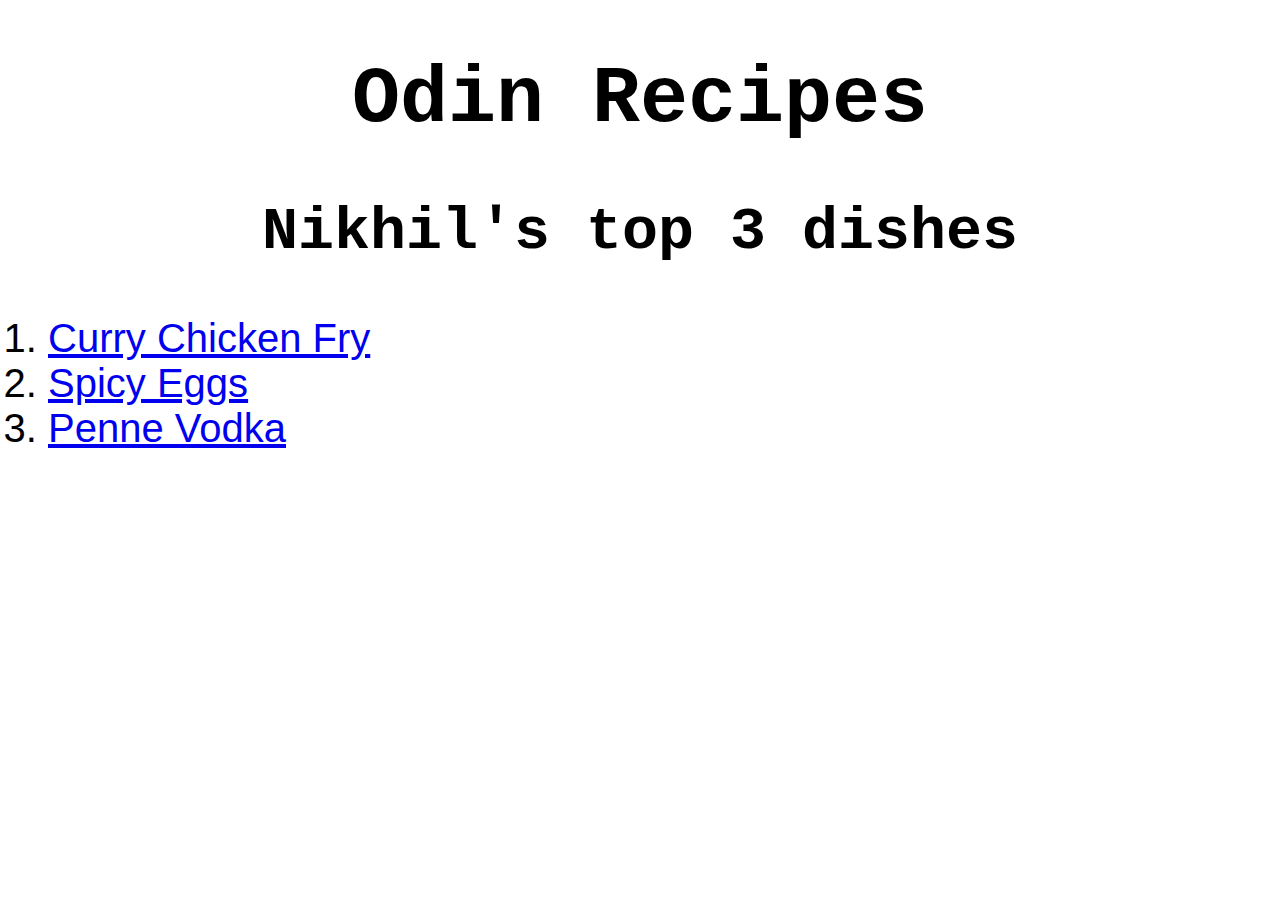
<file: index.html>
<!DOCTYPE html>
<html>
  <head>
    <meta charset = "utf-8">
    <title>Index Page</title>
    <link rel="stylesheet" href="index.css">
  </head>

  <body>
    <h1 class="Header1">Odin Recipes</h1>
    <h2 class="Header2">Nikhil's top 3 dishes</h2>
    <ol class="Recipes">
      <li><a href="recipes/curry_chicken_fry.html">Curry Chicken Fry</a></li>
      <li><a href="recipes/nikhil_eggs.html">Spicy Eggs</a></li>
      <li><a href="recipes/penne_vodka.html">Penne Vodka</a></li>
    </ul>
  </body>
</html>
</file>
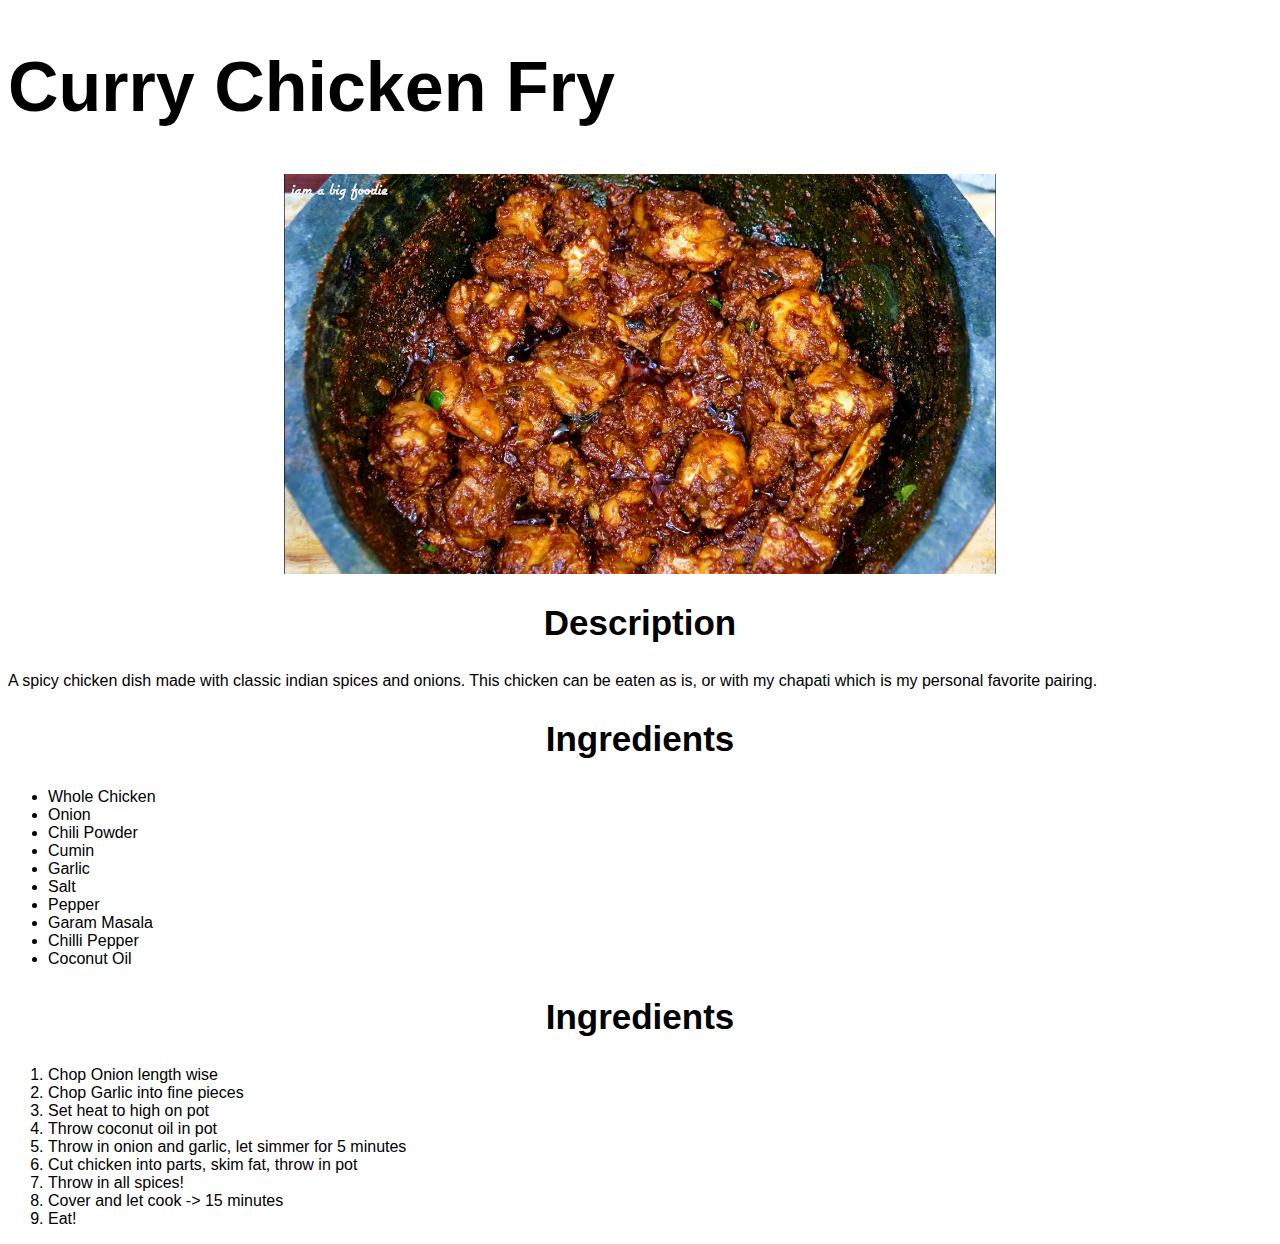
<file: recipes/curry_chicken_fry.html>
<!DOCTYPE html>
<html>
  <head>
    <meta charset = "utf-8">
    <title>Best Recipe</title>
    <link rel="stylesheet" href="curry_chicken_fry.css">
  </head>

  <body>
    <h1 id="Chicken">Curry Chicken Fry</h1>
    <img src="../curry_chicken_fry.jpeg" alt="Curry Chicken Fry">
    <h2 class="header">Description</h2>
    <p class="texts">
      A spicy chicken dish made with classic indian spices and onions.
      This chicken can be eaten as is, or with my chapati which is my personal
      favorite pairing.
    </p>
    <h2 class="header">Ingredients</h2>
    <ul class="texts">
      <li>Whole Chicken</li>
      <li>Onion</li>
      <li>Chili Powder</li>
      <li>Cumin</li>
      <li>Garlic</li>
      <li>Salt</li>
      <li>Pepper</li>
      <li>Garam Masala</li>
      <li>Chilli Pepper</li>
      <li>Coconut Oil</li>
    </ul>
    <h2 class="header">Ingredients</h2>
    <ol class="texts">
      <li>Chop Onion length wise</li>
      <li>Chop Garlic into fine pieces</li>
      <li>Set heat to high on pot</li>
      <li>Throw coconut oil in pot</li>
      <li>Throw in onion and garlic, let simmer for 5 minutes</li>
      <li>Cut chicken into parts, skim fat, throw in pot</li>
      <li>Throw in all spices!</li>
      <li>Cover and let cook -> 15 minutes</li>
      <li>Eat!</li>
    </ol>
  </body>
</html>
</file>
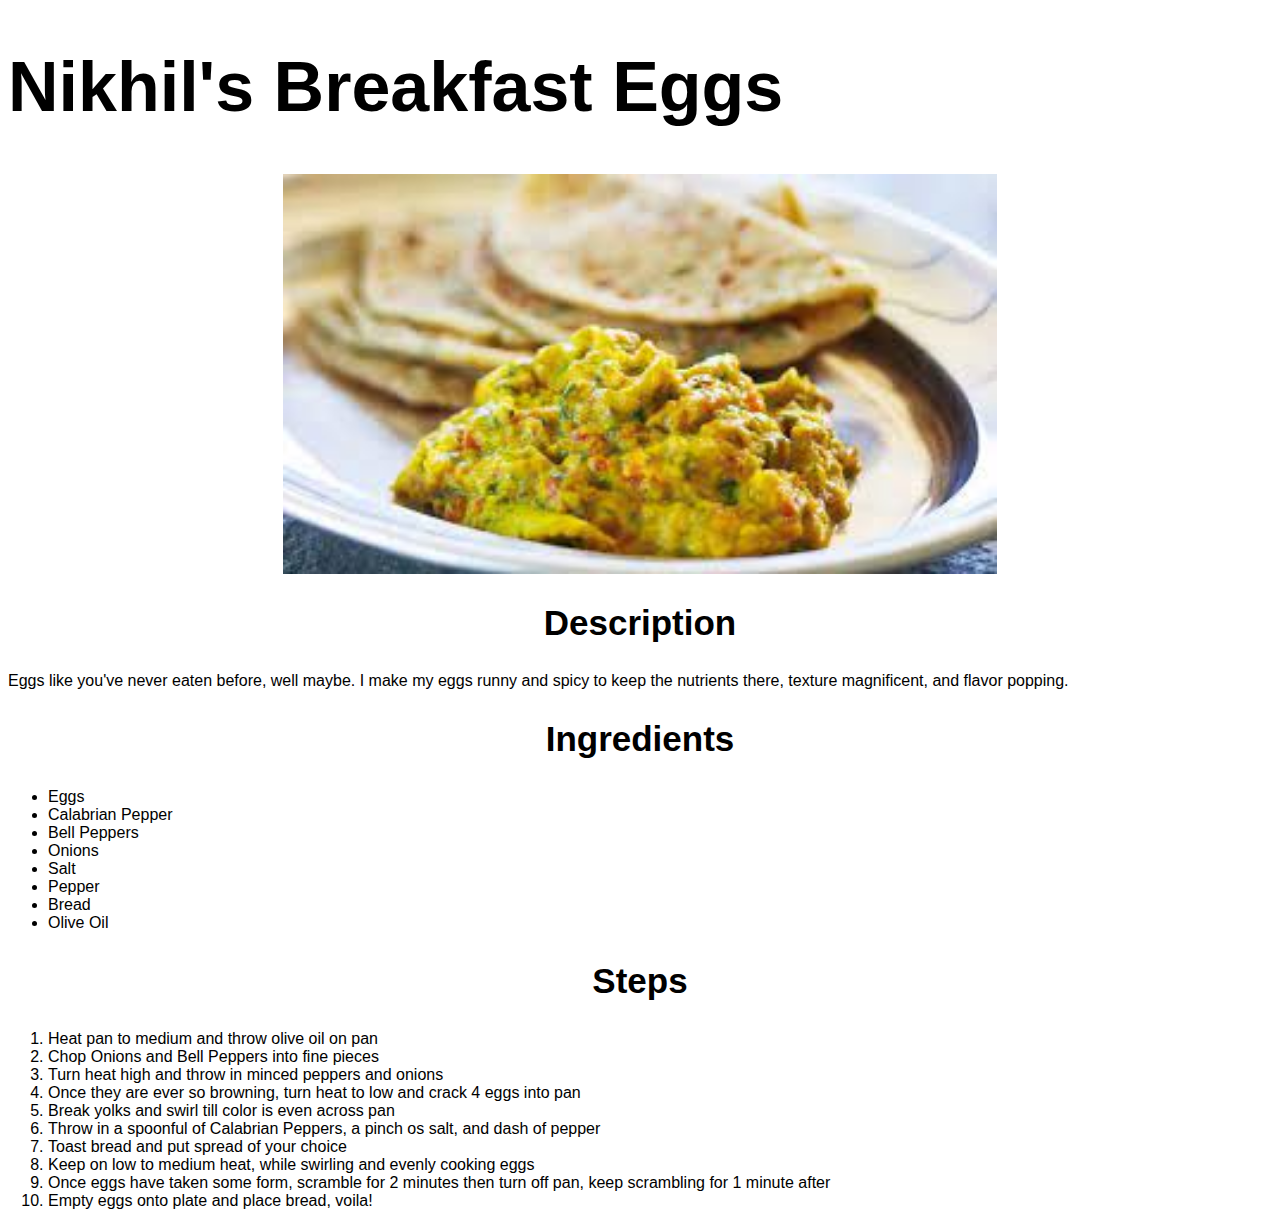
<file: recipes/nikhil_eggs.html>
<!DOCTYPE html>
<html lang="en">
<head>
  <meta charset="UTF-8">
  <meta http-equiv="X-UA-Compatible" content="IE=edge">
  <meta name="viewport" content="width=device-width, initial-scale=1.0">
  <title>Best Egg Breakfast</title>
  <link rel="stylesheet" href="nikhil_eggs.css">
</head>
<body>
  <h1 id="Page_Header">Nikhil's Breakfast Eggs</h1>
  <img src="../spicy_eggs.jpeg" alt="spicy eggs">
  <h2 class="header2">Description</h2>
  <p class="texts">
    Eggs like you've never eaten before, well maybe. I make my eggs runny and
    spicy to keep the nutrients there, texture magnificent, and flavor popping.
  </p>
  <h2 class="header2">Ingredients</h2>
  <ul class="texts">
    <li>Eggs</li>
    <li>Calabrian Pepper</li>
    <li>Bell Peppers</li>
    <li>Onions</li>
    <li>Salt</li>
    <li>Pepper</li>
    <li>Bread</li>
    <li>Olive Oil</li>
  </ul>
  <h2 class="header2">Steps</h2>
  <ol class="texts">
    <li>Heat pan to medium and throw olive oil on pan</li>
    <li>Chop Onions and Bell Peppers into fine pieces</li>
    <li>Turn heat high and throw in minced peppers and onions</li>
    <li>Once they are ever so browning, turn heat to low and crack 4 eggs into pan</li>
    <li>Break yolks and swirl till color is even across pan</li>
    <li>Throw in a spoonful of Calabrian Peppers, a pinch os salt, and dash of pepper</li>
    <li>Toast bread and put spread of your choice</li>
    <li>Keep on low to medium heat, while swirling and evenly cooking eggs</li>
    <li>Once eggs have taken some form, scramble for 2 minutes then turn off pan, keep scrambling for 1 minute after</li>
    <li>Empty eggs onto plate and place bread, voila!</li>
  </ol>
</body>
</html>
</file>
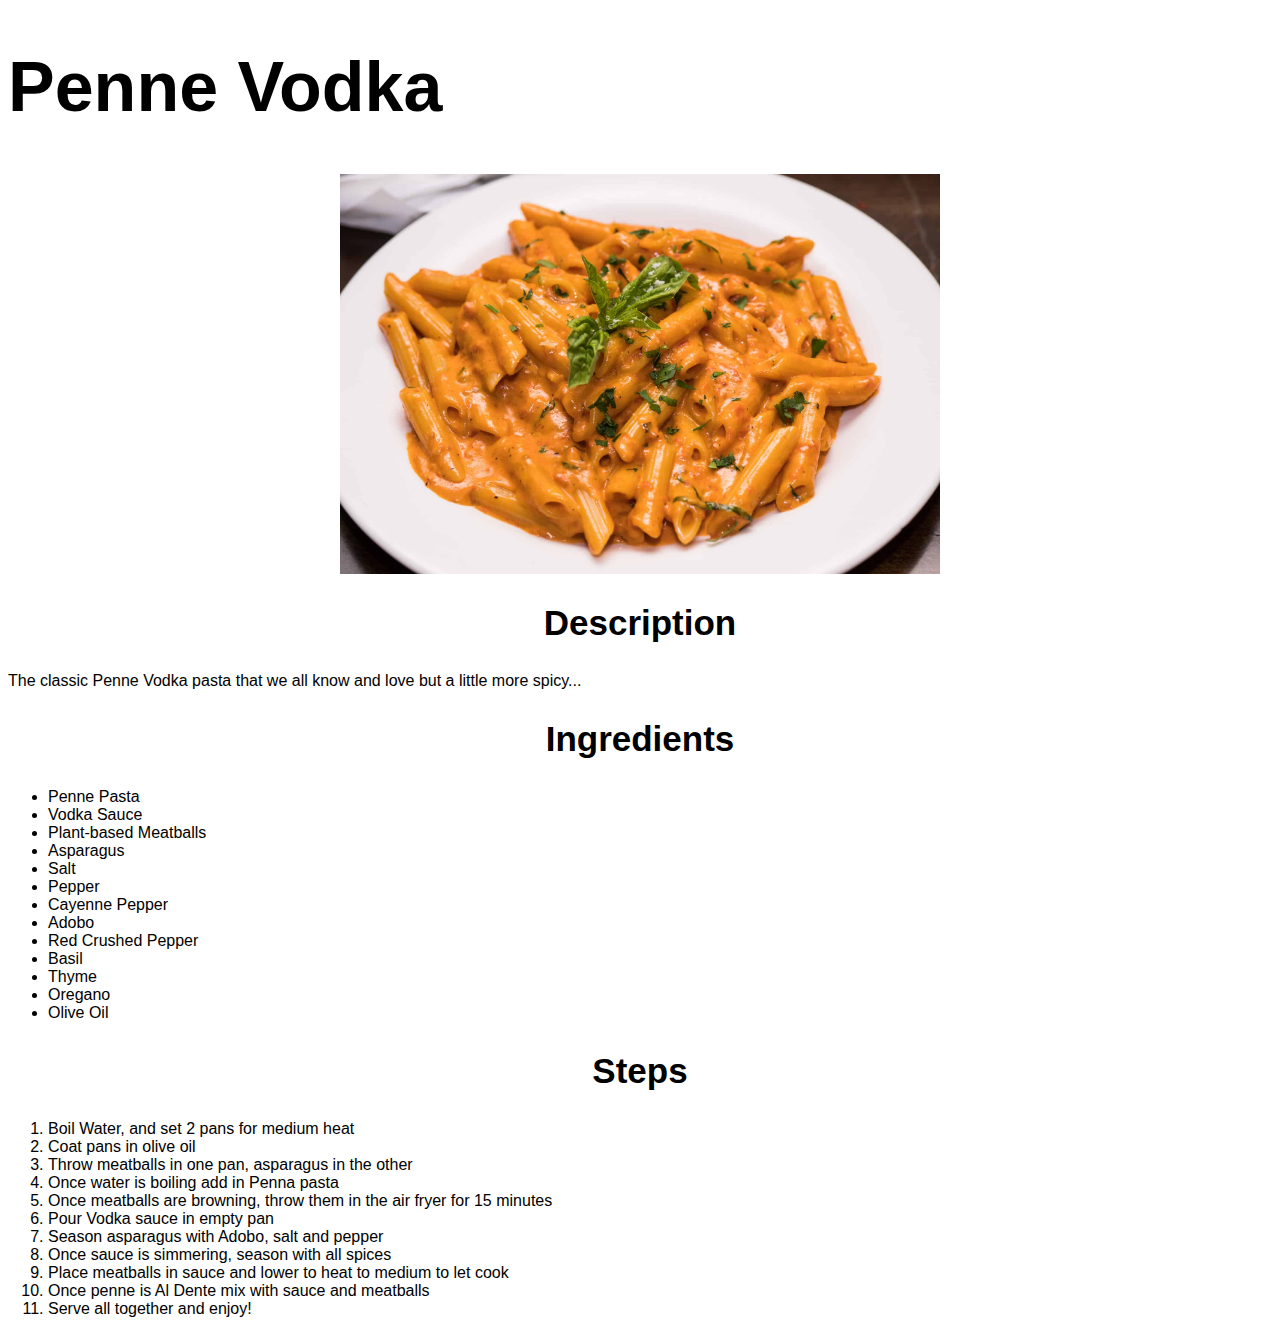
<file: recipes/penne_vodka.html>
<!DOCTYPE html>
<html>
  <head>
    <meta charset="utf-8">
    <title>Pasta Recipe</title>
    <link rel="stylesheet" href="penne_vodka.css">
  </head>

  <body>
    <h1 id="Pasta">Penne Vodka</h1>
    <img src="../Penne_Vodka.jpeg" alt="Penne Vodka">
    <h2 class="header">Description</h2>
    <p class="texts">The classic Penne Vodka pasta that we all know and love but a little more spicy...</p>
    <h2 class="header">Ingredients</h2>
    <ul class="texts">
      <li>Penne Pasta</li>
      <li>Vodka Sauce</li>
      <li>Plant-based Meatballs</li>
      <li>Asparagus</li>
      <li>Salt</li>
      <li>Pepper</li>
      <li>Cayenne Pepper</li>
      <li>Adobo</li>
      <li>Red Crushed Pepper</li>
      <li>Basil</li>
      <li>Thyme</li>
      <li>Oregano</li>
      <li>Olive Oil</li>
    </ul>
    <h2 class="header">Steps</h2>
    <ol class="texts">
      <li>Boil Water, and set 2 pans for medium heat</li>
      <li>Coat pans in olive oil</li>
      <li>Throw meatballs in one pan, asparagus in the other</li>
      <li>Once water is boiling add in Penna pasta</li>
      <li>Once meatballs are browning, throw them in the air fryer for 15 minutes</li>
      <li>Pour Vodka sauce in empty pan</li>
      <li>Season asparagus with Adobo, salt and pepper</li>
      <li>Once sauce is simmering, season with all spices</li>
      <li>Place meatballs in sauce and lower to heat to medium to let cook</li>
      <li>Once penne is Al Dente mix with sauce and meatballs</li>
      <li>Serve all together and enjoy!</li>
    </ol>
  </body>
</html>
</file>
<file: index.css>
.Header1, .Header2{
  text-align: center;
  font-family: 'Courier New', Courier, monospace;
  font-size: 80px;
}

.Header2 {
  font-size: 60px;
}

.Recipes {
  font-family:'Gill Sans', 'Gill Sans MT', Calibri, 'Trebuchet MS', sans-serif;
  font-size: 40px;
}
</file>
<file: recipes/curry_chicken_fry.css>
#Chicken {
  font-size: 70px;
  font-family: Arial, Helvetica, sans-serif;
}

img {
  height: 400px;
  width: auto;
  display: block;
  margin-left: auto;
  margin-right: auto;
}

.header {
  font-size: 35px;
  font-family: Geneva, Tahoma, sans-serif;
  text-align: center;
}

.texts {
  font-family: 'Lucida Sans', 'Lucida Sans Regular', 'Lucida Grande', 'Lucida Sans Unicode', Geneva, Verdana, sans-serif;
}
</file>
<file: recipes/nikhil_eggs.css>
#Page_Header {
  font-size: 70px;
  font-family: Verdana, Geneva, Tahoma, sans-serif;
}

img {
  height: 400px;
  width: auto;
  display: block;
  margin-left: auto;
  margin-right: auto;
}

.header2 {
  font-size: 35px;
  font-family: Geneva, Tahoma, sans-serif;
  text-align: center;
}

.texts {
  font-family: 'Lucida Sans', 'Lucida Sans Regular', 'Lucida Grande', 'Lucida Sans Unicode', Geneva, Verdana, sans-serif;
}
</file>
<file: recipes/penne_vodka.css>
#Pasta {
  font-size: 70px;
  font-family: Arial, Helvetica, sans-serif;
}

img {
  height: 400px;
  width: auto;
  display: block;
  margin-left: auto;
  margin-right: auto;
}

.header {
  font-size: 35px;
  font-family: Geneva, Tahoma, sans-serif;
  text-align: center;
}

.texts {
  font-family: 'Lucida Sans', 'Lucida Sans Regular', 'Lucida Grande', 'Lucida Sans Unicode', Geneva, Verdana, sans-serif;
}
</file>
